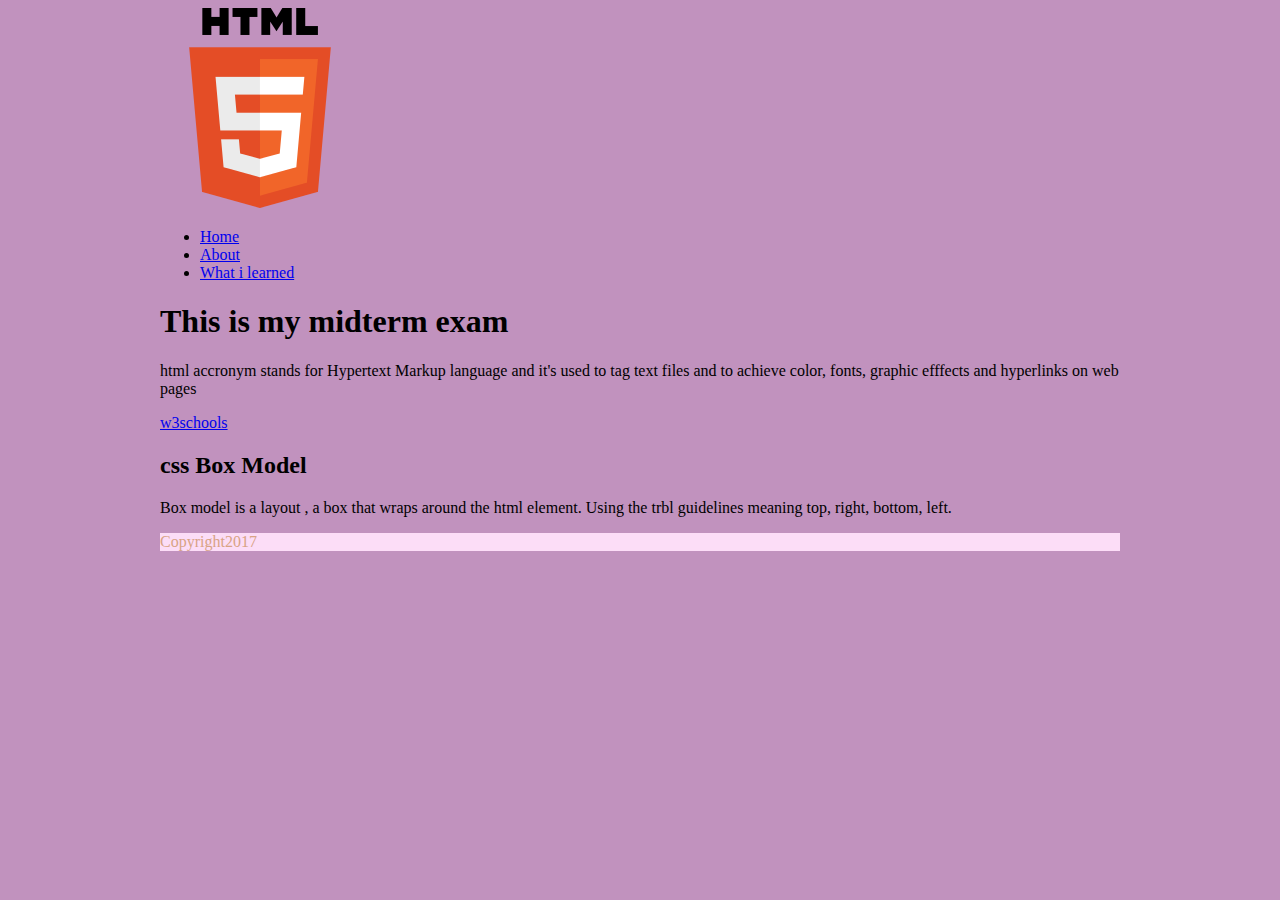
<file:  gwda133-midterm/index.html>
<!DOCTYPE html>
<html>

<head>
    <title>My Midterm Exam</title>
    <link rel="stylesheet" type="text/css" href="css/style.css">
</head>

<body>
    <div class="container">
        <header>
            <img src="images/logo.png"></header>
        <nav>
            <ul>
                <li>
                    <a href="index.html">Home</a>
                </li>
                <li>
                    <a href="about.html">About</a>
                </li>
                <li>
                    <a href="what-i-learned.html">What i learned</a>
                </li>
            </ul>
        </nav>
        <main>
            <h1>This is my midterm exam</h1>
            <p>
                html accronym stands for Hypertext Markup language and it's used to tag text files and to achieve color, fonts, graphic efffects and hyperlinks on web pages
            </p>
            <p>
                <a href="https:w3schools.com/html"> w3schools
          </a>
            </p>
            <h2>
  css Box Model
</h2>
            <p>
                Box model is a layout , a box that wraps around the html element. Using the trbl guidelines meaning top, right, bottom, left.
            </p>


        </main>
        <footer>
            <p>
                Copyright2017
            </p>

        </footer>



    </div>
</body>

</html>
</file>
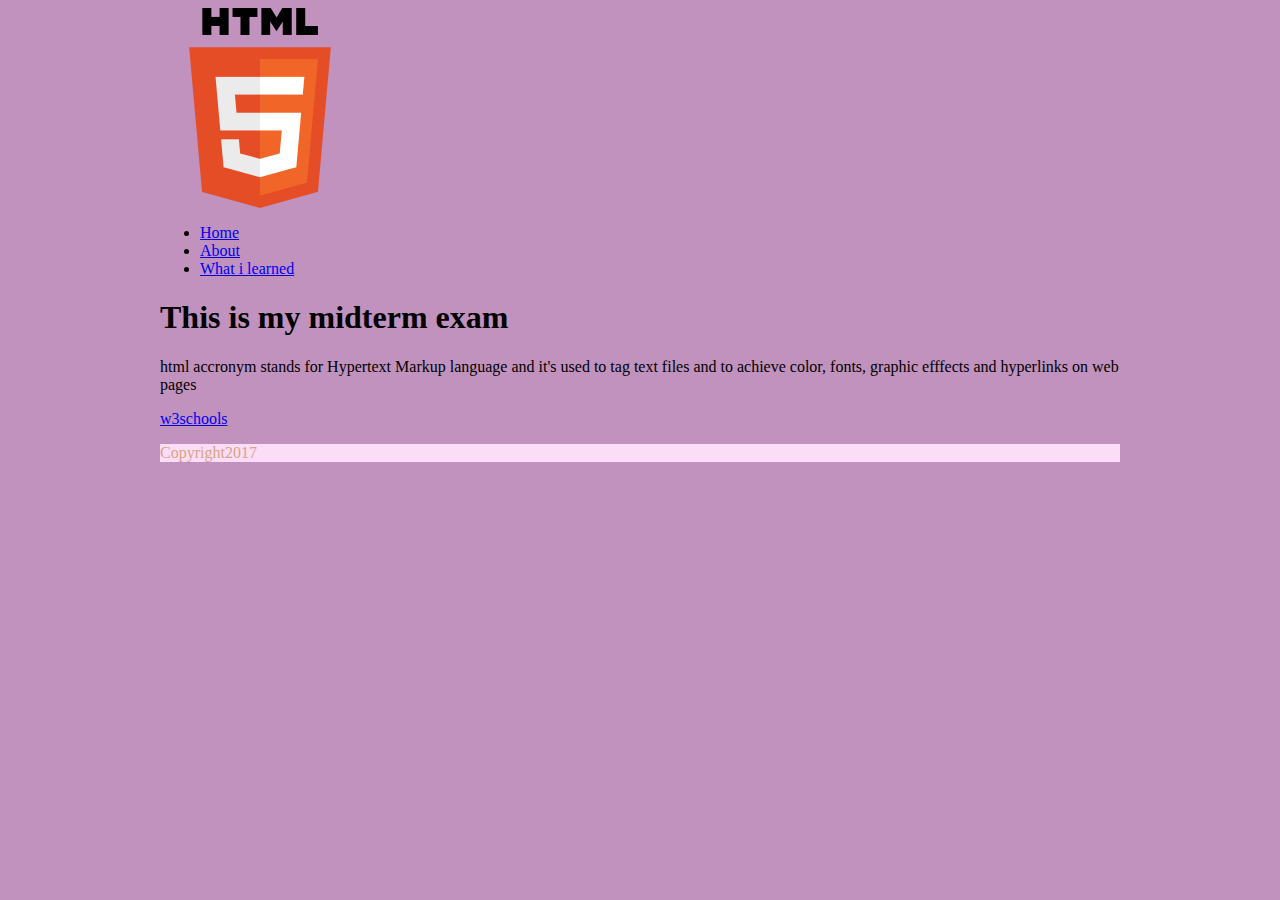
<file:  gwda133-midterm/about.html>
<DOCTYPE html>
    <html>

    <head>
        <title>About</title>
        <link rel="stylesheet" type="text/css" href="css/style.css">
    </head>

    <body>
        <div class="container">
            <header>
                <img src="images/logo.png"></header>
            <nav>
                <ul>
                    <li>
                        <a href="index.html">Home</a>
                    </li>
                    <li>
                        <a href="about.html">About</a>
                    </li>
                    <li>
                        <a href="what-i-learned.html">What i learned</a>
                    </li>
                </ul>
            </nav>
            <main>
                <h1>This is my midterm exam</h1>
                <p>
                    html accronym stands for Hypertext Markup language and it's used to tag text files and to achieve color, fonts, graphic efffects and hyperlinks on web pages
                </p>
                <p>
                    <a href="https:w3schools.com/html"> w3schools
                </a>
                </p>



            </main>
            <footer>
                <p>
                    Copyright2017
                </p>
            </footer>



        </div>
    </body>

    </html>
</file>
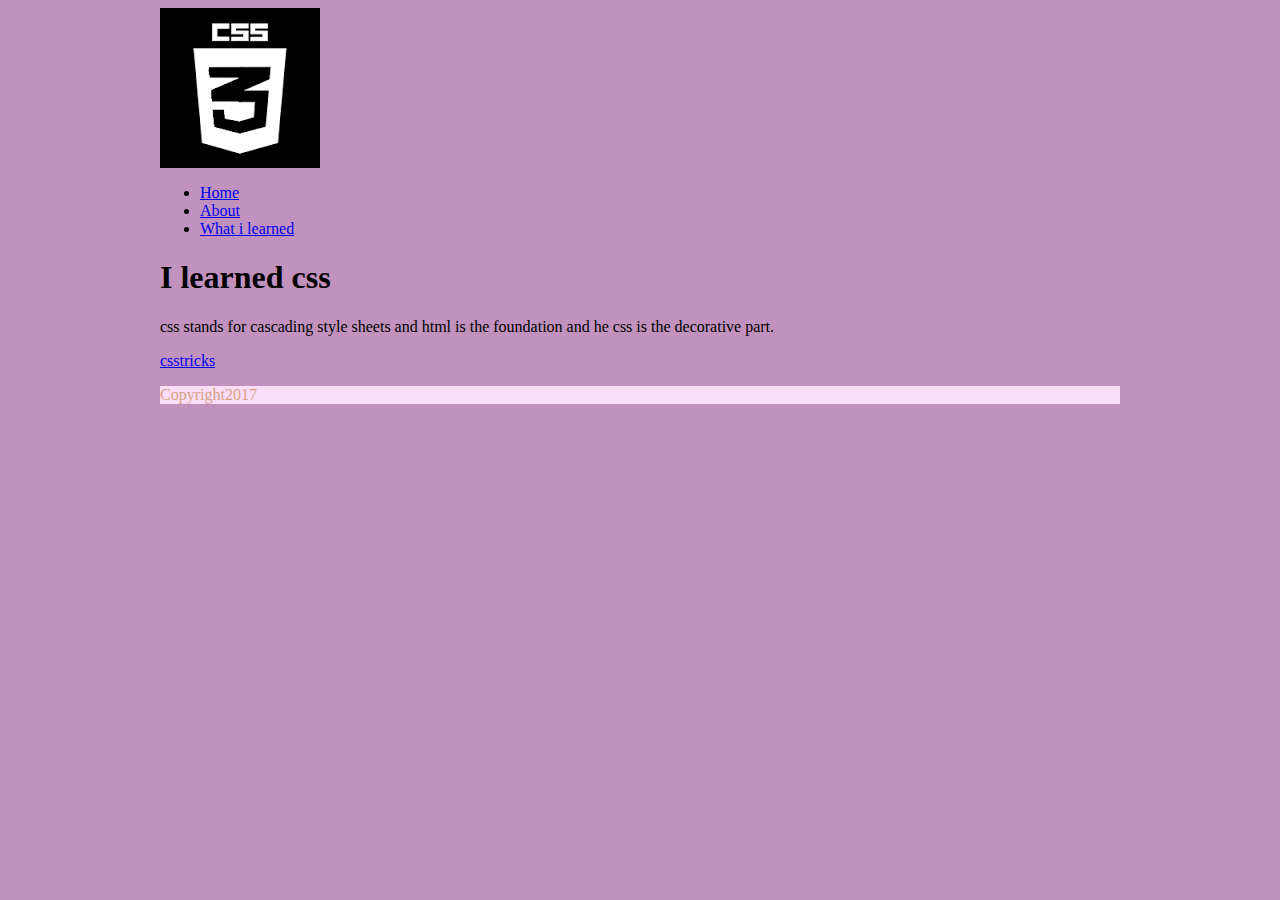
<file:  gwda133-midterm/what-i-learned.html>
<DOCTYPE html>
    <html>

    <head>
        <title>My What i learned</title>
        <link rel="stylesheet" type="text/css" href="css/style.css">
    </head>

    <body>
        <div class="container">
            <header>
                <img src="images/csslogo.png"></header>
            <nav>
                <ul>
                    <li>
                        <a href="index.html">Home</a>
                    </li>
                    <li>
                        <a href="about.html">About</a>
                    </li>
                    <li>
                        <a href="what-i-learned.html">What i learned</a>
                    </li>
                </ul>
            </nav>
            <main>
                <h1>I learned css</h1>
                <p>
                    css stands for cascading style sheets and html is the foundation and he css is the decorative part.
                </p>
                <p>
                    <a href="https:csstricks.com"> csstricks
              </a>
                </p>



            </main>
            <footer>
                <p>
                    Copyright2017
                </p>
            </footer>



        </div>
    </body>

    </html>
</file>
<file:  gwda133-midterm/css/style.css>
body {
      background-color: #C192BE;
  }

  footer {
      background-color: #FCDDF7;
      color: #D8A385;
  }

  .container {
      width: 960px;
      margin: 0 auto;
  }
</file>
